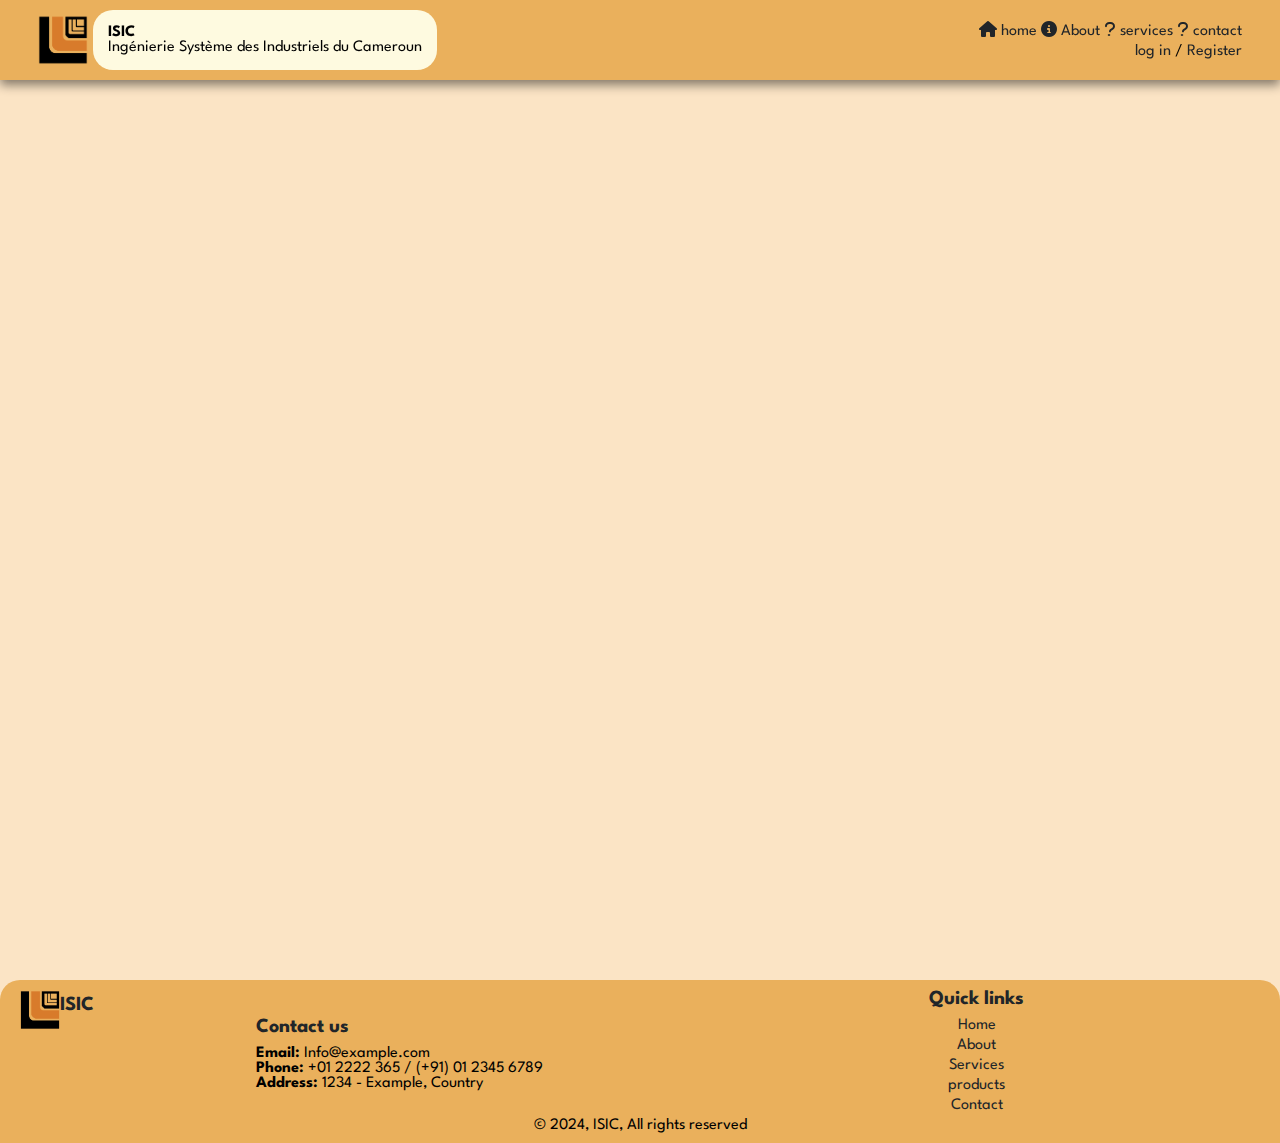
<file: index.htm>
<!DOCTYPE html>
<html>
    <head>
       <meta charset="UTF-8">
        <meta name="viewport" content="width=device-width, initial-scale=1.0">
        <title>PROJET-ISIC</title>
        <link rel="stylesheet" href="style.css">
        <link rel="website icon" type="png" href="icon.png" >
        <link rel="stylesheet" href="https://cdnjs.cloudflare.com/ajax/libs/font-awesome/6.6.0/css/all.min.css"/>
        <title>ISIC</title>
    </head>
    <body>
        <section class="navbar">
            <div class="logo" id="hi">
            <img src="logo.png" alt="logo">
                <div>
                    <h4>ISIC</h4>
                    <P>Ingénierie Système des Industriels du Cameroun </P>
                </div>
            </div>
            <div id="dr">
                <div id="pa">
                    <a href="#">
                        <span class="icon"><i class="fa-solid fa-house fa"></i></span>
                        <span>
                            home
                        </span>
                    </a>
                    <a href="aboute.html">
                        <span class="icon"><i class="fa-solid fa-circle-info"></i></span>
                        <span>
                            About
                        </span>
                    </a>
                    <a href="#">
                        <span class="icon"><i class="fa-solid fa-question"></i></span>
                        <span>
                            services
                        </span>
                    </a>
                    <a href="#">
                        <span class="icon"><i class="fa-solid fa-question"></i></span>
                        <span>
                            contact
                        </span>
                    </a>
                </div>
                <div id="co">
                    <a href="#">
                        <span>
                            log in
                        </span>
                    </a>
                    /
                    <a href="formulaireprojet.html">
                        <span>
                            Register
                        </span>
                    </a>
                </div>
            </div>
        </section>
        
        <section id="hero">
            <div></div>
        </section>

<footer class="section-p1" >
<div class="contactus">
    <div class="log">
        <img class="logo" src="logo.png" alt="logo">
        <h4>ISIC</h4>
    </div>
    
    <h4>Contact us</h4>
    <p><b>Email:</b> Info@example.com </p>
    <p><b>Phone:</b> +01 2222 365 / (+91) 01 2345 6789 </p>
    <p><b>Address:</b> 1234 - Example, Country </p>
</div>

<div class="quick">
    <h4>Quick links</h4>
    <a href="#">Home</a>
    <a href="#">About</a>
    <a href="#">Services</a>
    <a href="#">products</a>
    <a href="#">Contact</a>
</div>
<div class="copyright">
    <p>© 2024, ISIC, All rights reserved</p>
</div>
</footer>
    </body>
</html>
</file>
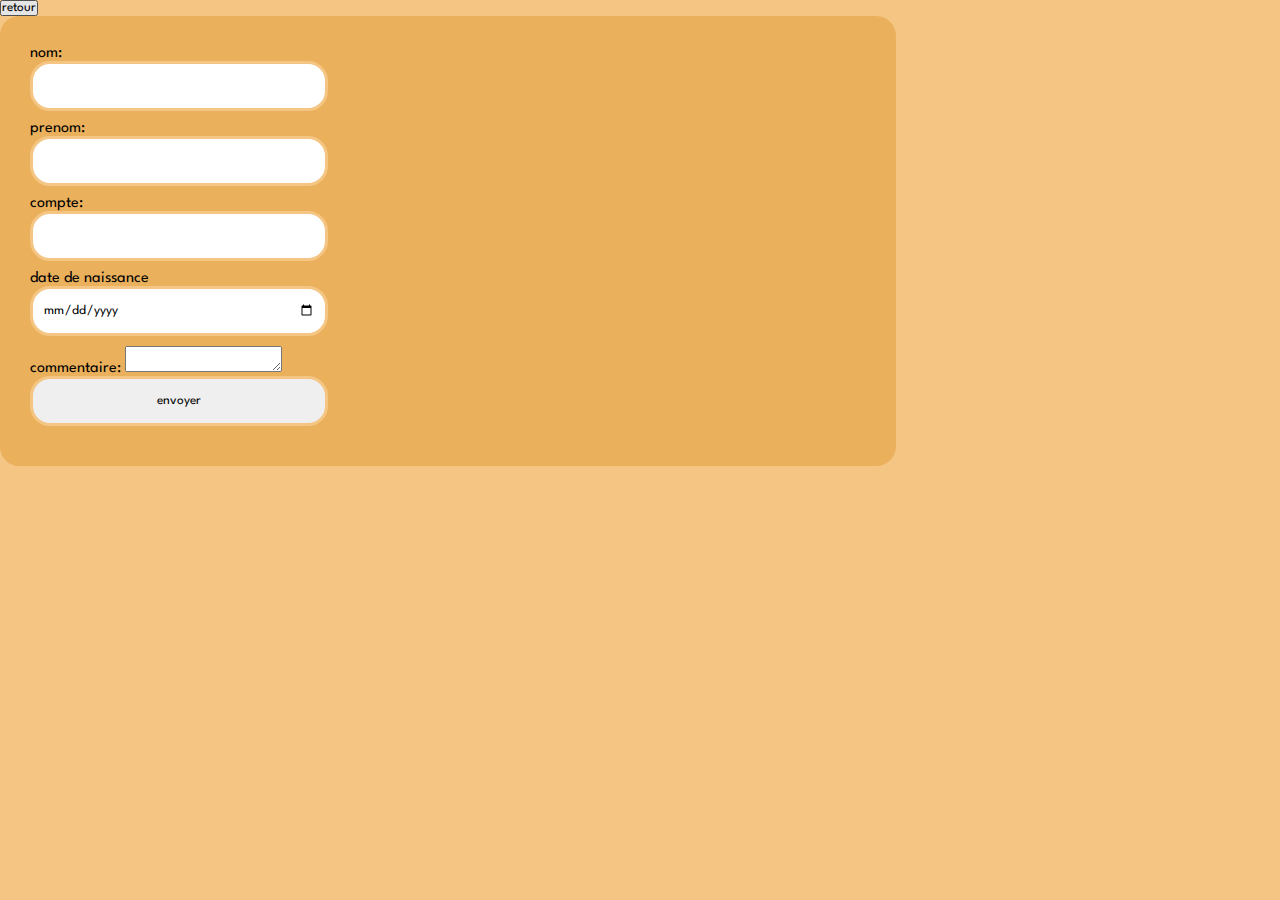
<file: formulaireprojet.html>
<!DOCTYPE html>
<head>
    <meta charset="UTF-8">
    <meta name="viewport" content="width=device-width, initial-scale=1.0">
    <link rel="stylesheet" href="style.css">
    <link rel="stylesheet" href="https://cdnjs.cloudflare.com/ajax/libs/font-awesome/6.6.0/css/all.min.css"/>
    <link rel="website icon" type="png" href="icon.png" >
    <title>log in</title>
</head>
<body id="riri">
   
    <a href="index.htm"><button>retour</button></a>

    <div id="brad">
   <form action="traitment" method="post">
    <div>
        <label for="nom"> nom: </label>
        <input type="text" id="nom" name="nom"><br>
    </div>
    <div>
        <label for="prenom"> prenom: </label>
        <input type="text" id="prenom" name="prenom"><br>
    </div>
    <div>
        <label for="compte"> compte: </label>
        <input type="text" id="compte" name="compte"><br>
    </div>
    <div>
        <label for="date"> date de naissance </label>
        <input type="date" id="date" ><br>
    </div>
    <div>
        <label for="prez">commentaire: </label>
        <textarea name="commentaire" id="prez"></textarea><br>
    </div>
        <input type="submit" value="envoyer">
   </form> 
   </div>
</body>
</html>
</file>
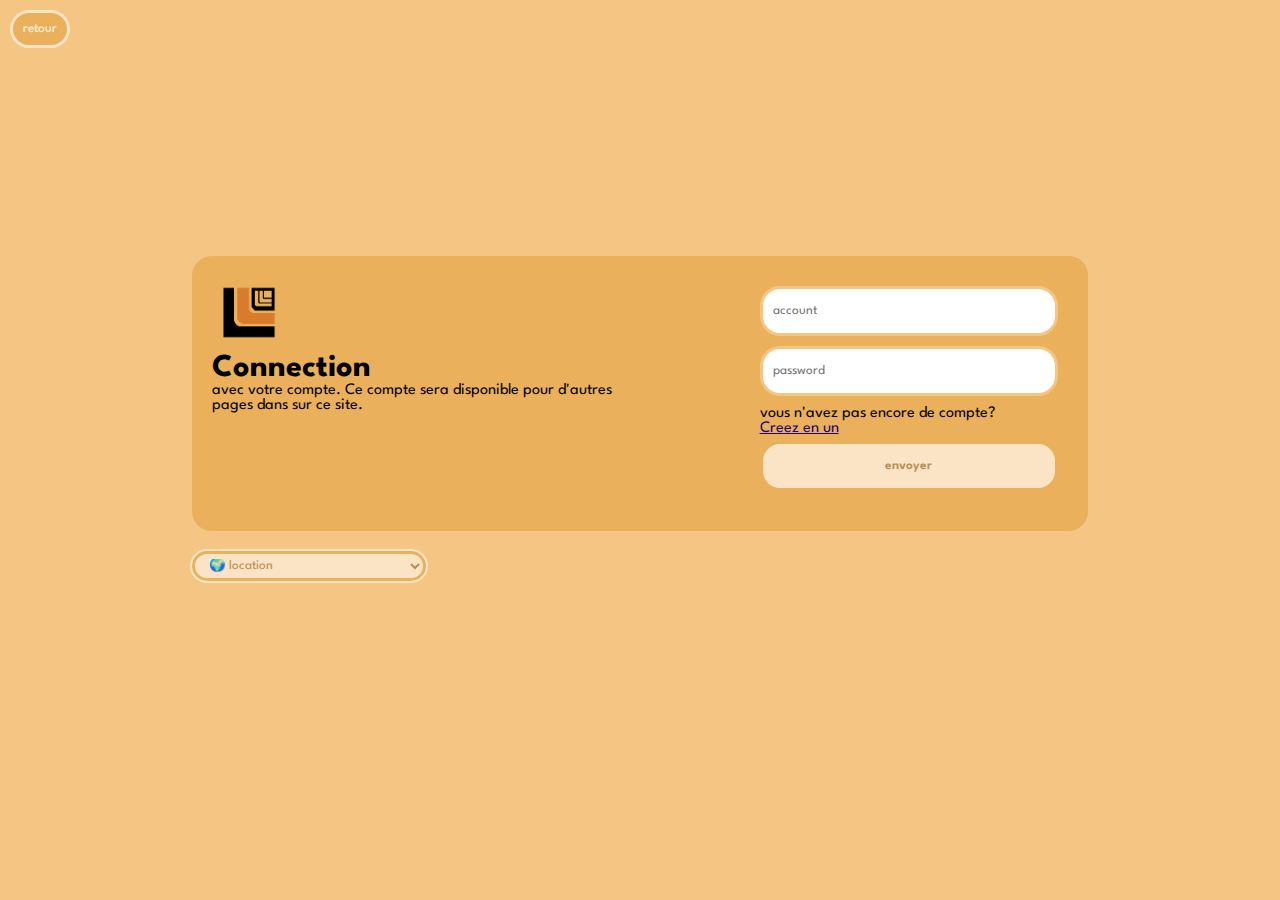
<file: login.htm>
<!DOCTYPE html>
<head>
    <meta charset="UTF-8">
    <meta name="viewport" content="width=device-width, initial-scale=1.0">
    <link rel="stylesheet" href="style.css">
    <link rel="stylesheet" href="https://cdnjs.cloudflare.com/ajax/libs/font-awesome/6.6.0/css/all.min.css"/>
    <link rel="website icon" type="png" href="icon.png" >
    <title>login</title>
</head>
<body id="riri">
    <a href="index.htm"><button id="rtn">retour</button></a>
<div class="apt">
    <div class="content">
            <div id="brad">
                <span>
                    <img src="logo.png" alt="isic logo">
                    <h1>Connection</h1>
                    <p>avec votre compte. Ce compte sera disponible pour d'autres<br/> pages dans sur ce site.</p>
                </span>
                
                <form action="traitment" method="post">
                        <div id="input">
                            <input type="text" id="compte" placeholder="account"  required>
                        </div>
                        <div id="input">
                            <input type="password" id="motdepasse" placeholder="password"  required>
                        </div>
                            <div>
                                <p>vous n'avez pas encore de compte?<br> <a href="register.html">Creez en un</a></p>
                            </div>
                            <input id="send" type="submit" value="envoyer">
                </form> 
            </div>
            <div class="toggle">
                <select name="location" id="loc">
                    <option value="">🌍 location</option>
                    <option value="AF">Afghanistan</option>
                    <option value="ZA">Afrique du Sud</option>
                    <option value="AL">Albanie</option>
                    <option value="DZ">Algérie</option>
                    <option value="DE">Allemagne</option>
                    <option value="AD">Andorre</option>
                    <option value="AO">Angola</option>
                    <option value="AG">Antigua-et-Barbuda</option>
                    <option value="SA">Arabie saoudite</option>
                    <option value="AR">Argentine</option>
                    <option value="AM">Arménie</option>
                    <option value="AU">Australie</option>
                    <option value="AT">Autriche</option>
                    <option value="AZ">Azerbaïdjan</option>
                    <option value="BS">Bahamas</option>
                    <option value="BH">Bahreïn</option>
                    <option value="BD">Bangladesh</option>
                    <option value="BB">Barbade</option>
                    <option value="BY">Bélarus</option>
                    <option value="BE">Belgique</option>
                    <option value="BZ">Belize</option>
                    <option value="BJ">Bénin</option>
                    <option value="BT">Bhoutan</option>
                    <option value="BO">Bolivie</option>
                    <option value="BA">Bosnie-Herzégovine</option>
                    <option value="BW">Botswana</option>
                    <option value="BR">Brésil</option>
                    <option value="BN">Brunéi Darussalam</option>
                    <option value="BG">Bulgarie</option>
                    <option value="BF">Burkina Faso</option>
                    <option value="BI">Burundi</option>
                    <option value="CV">Cabo Verde</option>
                    <option value="KH">Cambodge</option>
                    <option value="CM">Cameroun</option>
                    <option value="CA">Canada</option>
                    <option value="CF">République centrafricaine</option>
                    <option value="CL">Chili</option>
                    <option value="CN">Chine</option>
                    <option value="CY">Chypre</option>
                    <option value="CO">Colombie</option>
                    <option value="KM">Comores</option>
                    <option value="CG">Congo (Brazzaville)</option>
                    <option value="CD">Congo, République démocratique du</option>
                    <option value="KR">Corée du Sud</option>
                    <option value="KP">Corée du Nord</option>
                    <option value="CR">Costa Rica</option>
                    <option value="CI">Côte d'Ivoire</option>
                    <option value="HR">Croatie</option>
                    <option value="CU">Cuba</option>
                    <option value="DK">Danemark</option>
                    <option value="DJ">Djibouti</option>
                    <option value="DM">Dominique</option>
                    <option value="EG">Égypte</option>
                    <option value="SV">El Salvador</option>
                    <option value="AE">Émirats arabes unis</option>
                    <option value="EC">Équateur</option>
                    <option value="ER">Érythrée</option>
                    <option value="ES">Espagne</option>
                    <option value="EE">Estonie</option>
                    <option value="SZ">Eswatini</option>
                    <option value="US">États-Unis d'Amérique</option>
                    <option value="ET">Éthiopie</option>
                    <option value="FJ">Fidji</option>
                    <option value="FI">Finlande</option>
                    <option value="FR">France</option>
                    <option value="GA">Gabon</option>
                    <option value="GM">Gambie</option>
                    <option value="GE">Géorgie</option>
                    <option value="GH">Ghana</option>
                    <option value="GR">Grèce</option>
                    <option value="GD">Grenade</option>
                    <option value="GT">Guatemala</option>
                    <option value="GN">Guinée</option>
                    <option value="GW">Guinée-Bissau</option>
                    <option value="GQ">Guinée équatoriale</option>
                    <option value="GY">Guyana</option>
                    <option value="HT">Haïti</option>
                    <option value="HN">Honduras</option>
                    <option value="HU">Hongrie</option>
                    <option value="IN">Inde</option>
                    <option value="ID">Indonésie</option>
                    <option value="IR">Iran</option>
                    <option value="IQ">Iraq</option>
                    <option value="IE">Irlande</option>
                    <option value="IS">Islande</option>
                    <option value="IL">Israël</option>
                    <option value="IT">Italie</option>
                    <option value="JM">Jamaïque</option>
                    <option value="JP">Japon</option>
                    <option value="JO">Jordanie</option>
                    <option value="KZ">Kazakhstan</option>
                    <option value="KE">Kenya</option>
                    <option value="KG">Kirghizistan</option>
                    <option value="KI">Kiribati</option>
                    <option value="KW">Koweït</option>
                    <option value="LA">Laos</option>
                    <option value="LS">Lesotho</option>
                    <option value="LV">Lettonie</option>
                    <option value="LB">Liban</option>
                    <option value="LR">Libéria</option>
                    <option value="LY">Libye</option>
                    <option value="LI">Liechtenstein</option>
                    <option value="LT">Lituanie</option>
                    <option value="LU">Luxembourg</option>
                    <option value="MK">Macédoine du Nord</option>
                    <option value="MG">Madagascar</option>
                    <option value="MY">Malaisie</option>
                    <option value="MW">Malawi</option>
                    <option value="MV">Maldives</option>
                    <option value="ML">Mali</option>
                    <option value="MT">Malte</option>
                    <option value="MA">Maroc</option>
                    <option value="MU">Maurice</option>
                    <option value="MR">Mauritanie</option>
                    <option value="MX">Mexique</option>
                    <option value="FM">Micronésie</option>
                    <option value="MD">Moldavie</option>
                    <option value="MC">Monaco</option>
                    <option value="MN">Mongolie</option>
                    <option value="ME">Monténégro</option>
                    <option value="MZ">Mozambique</option>
                    <option value="MM">Myanmar (Birmanie)</option>
                    <option value="NA">Namibie</option>
                    <option value="NR">Nauru</option>
                    <option value="NP">Népal</option>
                    <option value="NI">Nicaragua</option>
                    <option value="NE">Niger</option>
                    <option value="NG">Nigeria</option>
                    <option value="NO">Norvège</option>
                    <option value="NZ">Nouvelle-Zélande</option>
                    <option value="OM">Oman</option>
                    <option value="UG">Ouganda</option>
                    <option value="UZ">Ouzbékistan</option>
                    <option value="PK">Pakistan</option>
                    <option value="PW">Palaos</option>
                    <option value="PA">Panama</option>
                    <option value="PG">Papouasie-Nouvelle-Guinée</option>
                    <option value="PY">Paraguay</option>
                    <option value="NL">Pays-Bas</option>
                    <option value="PE">Pérou</option>
                    <option value="PH">Philippines</option>
                    <option value="PL">Pologne</option>
                    <option value="PT">Portugal</option>
                    <option value="QA">Qatar</option>
                    <option value="DO">République dominicaine</option>
                    <option value="CZ">République tchèque</option>
                    <option value="RO">Roumanie</option>
                    <option value="GB">Royaume-Uni</option>
                    <option value="RU">Russie</option>
                    <option value="RW">Rwanda</option>
                    <option value="KN">Saint-Christophe-et-Niévès</option>
                    <option value="LC">Sainte-Lucie</option>
                    <option value="SM">Saint-Marin</option>
                    <option value="VC">Saint-Vincent-et-les Grenadines</option>
                    <option value="WS">Samoa</option>
                    <option value="ST">Sao Tomé-et-Principe</option>
                    <option value="SN">Sénégal</option>
                    <option value="RS">Serbie</option>
                    <option value="SC">Seychelles</option>
                    <option value="SL">Sierra Leone</option>
                    <option value="SG">Singapour</option>
                    <option value="SK">Slovaquie</option>
                    <option value="SI">Slovénie</option>
                    <option value="SO">Somalie</option>
                    <option value="SD">Soudan</option>
                    <option value="SS">Soudan du Sud</option>
                    <option value="LK">Sri Lanka</option>
                    <option value="SE">Suède</option>
                    <option value="CH">Suisse</option>
                    <option value="SR">Suriname</option>
                    <option value="SY">Syrie</option>
                    <option value="TJ">Tadjikistan</option>
                    <option value="TZ">Tanzanie</option>
                    <option value="TD">Tchad</option>
                    <option value="TH">Thaïlande</option>
                    <option value="TL">Timor-Leste</option>
                    <option value="TG">Togo</option>
                    <option value="TO">Tonga</option>
                    <option value="TT">Trinité-et-Tobago</option>
                    <option value="TN">Tunisie</option>
                    <option value="TR">Turquie</option>
                    <option value="TM">Turkménistan</option>
                    <option value="TV">Tuvalu</option>
                    <option value="UA">Ukraine</option>
                    <option value="UY">Uruguay</option>
                    <option value="VU">Vanuatu</option>
                    <option value="VA">Vatican</option>
                    <option value="VE">Venezuela</option>
                    <option value="VN">Vietnam</option>
                    <option value="YE">Yémen</option>
                    <option value="ZM">Zambie</option>
                    <option value="ZW">Zimbabwe</option>
                </select>
            </div>
    </div>
</div>
</body>
</html>
</file>
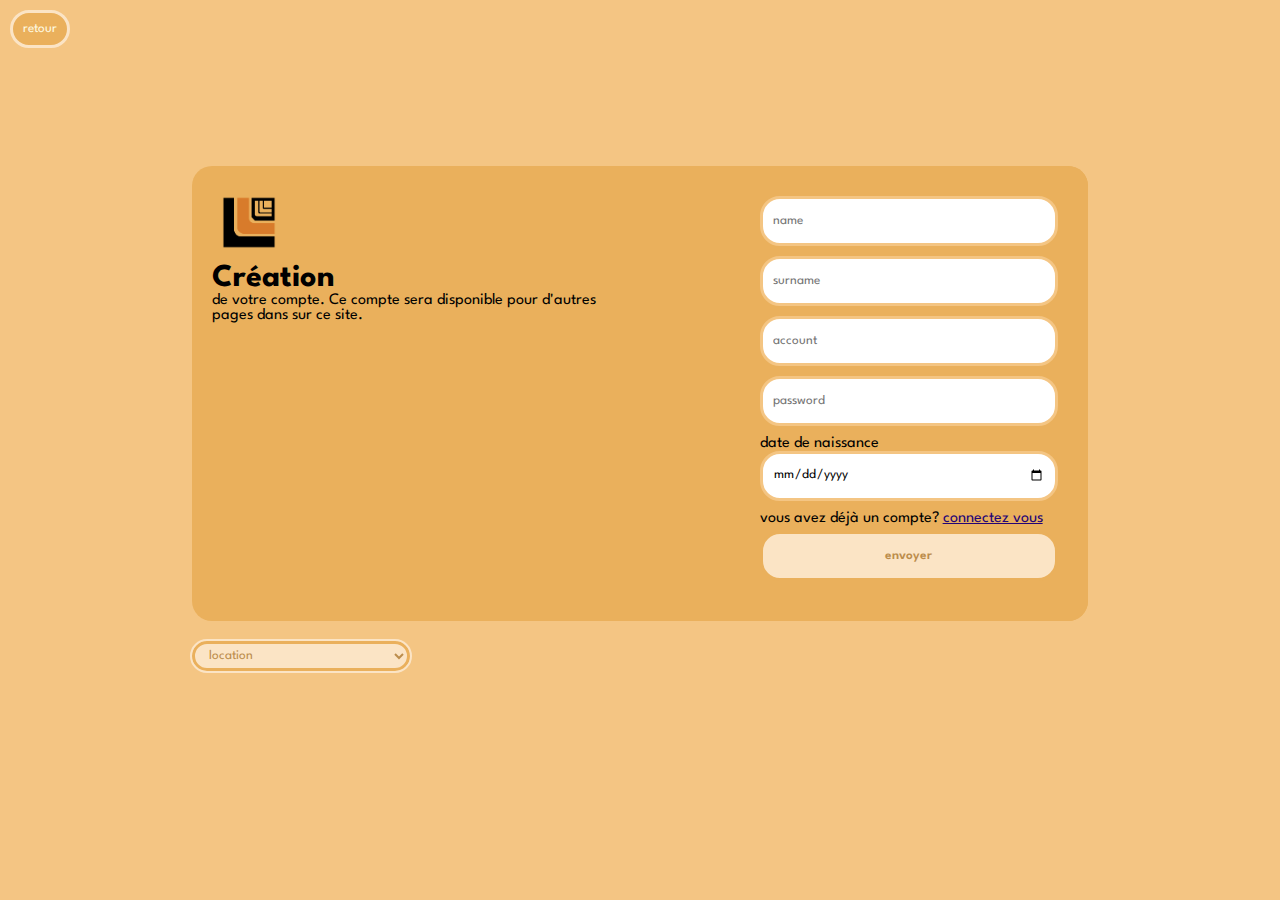
<file: register.html>
<!DOCTYPE html>
<head>
    <meta charset="UTF-8">
    <meta name="viewport" content="width=device-width, initial-scale=1.0">
    <link rel="stylesheet" href="style.css">
    <link rel="stylesheet" href="https://cdnjs.cloudflare.com/ajax/libs/font-awesome/6.6.0/css/all.min.css"/>
    <link rel="website icon" type="png" href="icon.png" >
    <title>Register</title>
</head>
<body id="riri">
    <a href="index.htm"><button id="rtn">retour</button></a>
<div class="apt">
    <div class="content">
            <div id="brad">
                <span>
                    <img src="logo.png" alt="isic logo">
                    <h1>Création</h1>
                    <p>de votre compte. Ce compte sera disponible pour d'autres<br/> pages dans sur ce site.</p>
                </span>
                
                <form action="traitment" method="post">
                        <div id="input">
                            <input type="text" id="nom" placeholder="name"  required>
                        </div>
                        <div id="input">
                            <input type="text" id="prenom" placeholder="surname"  required>
                        </div>
                        <div id="input">
                            <input type="text" id="compte" placeholder="account"  required>
                        </div>
                        <div id="input">
                            <input type="password" id="motdepasse" placeholder="password"  required>
                        </div>
                            <div>
                                <label for="date"> date de naissance </label>
                                <input type="date" id="date"  required>
                            </div>
                             <div>
                                <p>vous avez déjà un compte? <a href="login.htm">connectez vous</a></p>
                            </div>
                            <input id="send" type="submit" value="envoyer">
                </form> 
            </div>
            <div class="toggle">
                <select name="location" id="loc">
                        <option value="">location</option>
                        <option value="Afghanistan">Afghanistan</option>
                        <option value="Albania">Albania</option>
                        <option value="Algeria">Algeria</option>
                        <option value="Andorra">Andorra</option>
                        <option value="Angola">Angola</option>
                        <option value="Antigua and Barbuda">Antigua and Barbuda</option>
                        <option value="Argentina">Argentina</option>
                        <option value="Armenia">Armenia</option>
                        <option value="Australia">Australia</option>
                        <option value="Austria">Austria</option>
                        <option value="Azerbaijan">Azerbaijan</option>
                        <option value="Bahamas">Bahamas</option>
                        <option value="Bahrain">Bahrain</option>
                        <option value="Bangladesh">Bangladesh</option>
                        <option value="Barbados">Barbados</option>
                        <option value="Belarus">Belarus</option>
                        <option value="Belgium">Belgium</option>
                        <option value="Belize">Belize</option>
                        <option value="Benin">Benin</option>
                        <option value="Bhutan">Bhutan</option>
                        <option value="Bolivia">Bolivia</option>
                        <option value="Bosnia and Herzegovina">Bosnia and Herzegovina</option>
                        <option value="Botswana">Botswana</option>
                        <option value="Brazil">Brazil</option>
                        <option value="Brunei">Brunei</option>
                        <option value="Bulgaria">Bulgaria</option>
                        <option value="Burkina Faso">Burkina Faso</option>
                        <option value="Burundi">Burundi</option>
                        <option value="Cabo Verde">Cabo Verde</option>
                        <option value="Cambodia">Cambodia</option>
                        <option value="Cameroon">Cameroon</option>
                        <option value="Canada">Canada</option>
                        <option value="Central African Republic">Central African Republic</option>
                        <option value="Chad">Chad</option>
                        <option value="Chile">Chile</option>
                        <option value="China">China</option>
                        <option value="Colombia">Colombia</option>
                        <option value="Comoros">Comoros</option>
                        <option value="Congo">Congo</option>
                        <option value="Congo, Democratic Republic">Congo, Democratic Republic</option>
                        <option value="Costa Rica">Costa Rica</option>
                        <option value="Côte d'Ivoire">Côte d'Ivoire</option>
                        <option value="Croatia">Croatia</option>
                        <option value="Cuba">Cuba</option>
                        <option value="Cyprus">Cyprus</option>
                        <option value="Czechia">Czechia</option>
                        <option value="Denmark">Denmark</option>
                        <option value="Djibouti">Djibouti</option>
                        <option value="Dominica">Dominica</option>
                        <option value="Dominican Republic">Dominican Republic</option>
                        <option value="Ecuador">Ecuador</option>
                        <option value="Egypt">Egypt</option>
                        <option value="El Salvador">El Salvador</option>
                        <option value="Equatorial Guinea">Equatorial Guinea</option>
                        <option value="Eritrea">Eritrea</option>
                        <option value="Estonia">Estonia</option>
                        <option value="Eswatini">Eswatini</option>
                        <option value="Ethiopia">Ethiopia</option>
                        <option value="Fiji">Fiji</option>
                        <option value="Finland">Finland</option>
                        <option value="France">France</option>
                        <option value="Gabon">Gabon</option>
                        <option value="Gambia">Gambia</option>
                        <option value="Georgia">Georgia</option>
                        <option value="Germany">Germany</option>
                        <option value="Ghana">Ghana</option>
                        <option value="Greece">Greece</option>
                        <option value="Grenada">Grenada</option>
                        <option value="Guatemala">Guatemala</option>
                        <option value="Guinea">Guinea</option>
                        <option value="Guinea-Bissau">Guinea-Bissau</option>
                        <option value="Guyana">Guyana</option>
                        <option value="Haiti">Haiti</option>
                        <option value="Honduras">Honduras</option>
                        <option value="Hungary">Hungary</option>
                        <option value="Iceland">Iceland</option>
                        <option value="India">India</option>
                        <option value="Indonesia">Indonesia</option>
                        <option value="Iran">Iran</option>
                        <option value="Iraq">Iraq</option>
                        <option value="Ireland">Ireland</option>
                        <option value="Israel">Israel</option>
                        <option value="Italy">Italy</option>
                        <option value="Jamaica">Jamaica</option>
                        <option value="Japan">Japan</option>
                        <option value="Jordan">Jordan</option>
                        <option value="Kazakhstan">Kazakhstan</option>
                        <option value="Kenya">Kenya</option>
                        <option value="Kiribati">Kiribati</option>
                        <option value="Kuwait">Kuwait</option>
                        <option value="Kyrgyzstan">Kyrgyzstan</option>
                        <option value="Laos">Laos</option>
                        <option value="Latvia">Latvia</option>
                        <option value="Lebanon">Lebanon</option>
                        <option value="Lesotho">Lesotho</option>
                        <option value="Liberia">Liberia</option>
                        <option value="Libya">Libya</option>
                        <option value="Liechtenstein">Liechtenstein</option>
                        <option value="Lithuania">Lithuania</option>
                        <option value="Luxembourg">Luxembourg</option>
                        <option value="Madagascar">Madagascar</option>
                        <option value="Malawi">Malawi</option>
                        <option value="Malaysia">Malaysia</option>
                        <option value="Maldives">Maldives</option>
                        <option value="Mali">Mali</option>
                        <option value="Malta">Malta</option>
                        <option value="Marshall Islands">Marshall Islands</option>
                        <option value="Mauritania">Mauritania</option>
                        <option value="Mauritius">Mauritius</option>
                        <option value="Mexico">Mexico</option>
                        <option value="Micronesia">Micronesia</option>
                        <option value="Monaco">Monaco</option>
                        <option value="Mongolia">Mongolia</option>
                        <option value="Montenegro">Montenegro</option>
                        <option value="Morocco">Morocco</option>
                        <option value="Mozambique">Mozambique</option>
                        <option value="Myanmar">Myanmar</option>
                        <option value="Namibia">Namibia</option>
                        <option value="Nauru">Nauru</option>
                        <option value="Nepal">Nepal</option>
                        <option value="Netherlands">Netherlands</option>
                        <option value="New Zealand">New Zealand</option>
                        <option value="Nicaragua">Nicaragua</option>
                        <option value="Niger">Niger</option>
                        <option value="Nigeria">Nigeria</option>
                        <option value="North Korea">North Korea</option>
                        <option value="North Macedonia">North Macedonia</option>
                        <option value="Norway">Norway</option>
                        <option value="Oman">Oman</option>
                        <option value="Pakistan">Pakistan</option>
                        <option value="Palau">Palau</option>
                        <option value="Palestine">Palestine</option>
                        <option value="Panama">Panama</option>
                        <option value="Papua New Guinea">Papua New Guinea</option>
                        <option value="Paraguay">Paraguay</option>
                        <option value="Peru">Peru</option>
                        <option value="Philippines">Philippines</option>
                        <option value="Poland">Poland</option>
                        <option value="Portugal">Portugal</option>
                        <option value="Qatar">Qatar</option>
                        <option value="Romania">Romania</option>
                        <option value="Russia">Russia</option>
                        <option value="Rwanda">Rwanda</option>
                        <option value="Saint Kitts and Nevis">Saint Kitts and Nevis</option>
                        <option value="Saint Lucia">Saint Lucia</option>
                        <option value="Saint Vincent and the Grenadines">Saint Vincent and the Grenadines</option>
                        <option value="Samoa">Samoa</option>
                        <option value="San Marino">San Marino</option>
                        <option value="Sao Tome and Principe">Sao Tome and Principe</option>
                        <option value="Saudi Arabia">Saudi Arabia</option>
                        <option value="Senegal">Senegal</option>
                        <option value="Serbia">Serbia</option>
                        <option value="Seychelles">Seychelles</option>
                        <option value="Sierra Leone">Sierra Leone</option>
                        <option value="Singapore">Singapore</option>
                        <option value="Slovakia">Slovakia</option>
                        <option value="Slovenia">Slovenia</option>
                        <option value="Solomon Islands">Solomon Islands</option>
                        <option value="Somalia">Somalia</option>
                        <option value="South Africa">South Africa</option>
                        <option value="South Korea">South Korea</option>
                        <option value="South Sudan">South Sudan</option>
                        <option value="Spain">Spain</option>
                        <option value="Sri Lanka">Sri Lanka</option>
                        <option value="Sudan">Sudan</option>
                        <option value="Suriname">Suriname</option>
                        <option value="Sweden">Sweden</option>
                        <option value="Switzerland">Switzerland</option>
                        <option value="Syria">Syria</option>
                        <option value="Tajikistan">Tajikistan</option>
                        <option value="Tanzania">Tanzania</option>
                        <option value="Thailand">Thailand</option>
                        <option value="Timor-Leste">Timor-Leste</option>
                        <option value="Togo">Togo</option>
                        <option value="Tonga">Tonga</option>
                        <option value="Trinidad and Tobago">Trinidad and Tobago</option>
                        <option value="Tunisia">Tunisia</option>
                        <option value="Turkey">Turkey</option>
                        <option value="Turkmenistan">Turkmenistan</option>
                        <option value="Tuvalu">Tuvalu</option>
                        <option value="Uganda">Uganda</option>
                        <option value="Ukraine">Ukraine</option>
                        <option value="United Arab Emirates">United Arab Emirates</option>
                        <option value="United Kingdom">United Kingdom</option>
                        <option value="United States">United States</option>
                        <option value="Uruguay">Uruguay</option>
                        <option value="Uzbekistan">Uzbekistan</option>
                        <option value="Vanuatu">Vanuatu</option>
                        <option value="Vatican City">Vatican City</option>
                        <option value="Venezuela">Venezuela</option>
                        <option value="Vietnam">Vietnam</option>
                        <option value="Yemen">Yemen</option>
                        <option value="Zambia">Zambia</option>
                        <option value="Zimbabwe">Zimbabwe</option>
                </select>
            </div>
    </div>
</div>
</body>
</html>
</file>
<file: style.css>
@import url('https://fonts.googleapis.com/css2?family=Spartan:wght@100;200;300;400;500;600;700;800;900&display=swap');

* {
    margin: 0;
    padding: 0;
    box-sizing: border-box;
    font-family: 'Spartan', sans-serif;
}

:root {
    --black: #212529ff;
    --link: #240476;
    --lblack: #7c7c7d;
    --lit: #fefae0ff;
    --lite: #fbe4c5;
    --bck:#eab05cff;
    --bckb:#bc8d4c ;
    --bckl: #f4c583;
    --ero: #c1121fff;
    --red: #780000ff;
    --rd: 20px;
}
body {
    background-color: var(--lite);
}
/*header*/
.navbar {
    width: 100%;
    height: 5em;
    display: flex;
    align-items: center;
    justify-content: space-between;
    padding: 0 3%;
    box-shadow: 0 5px 10px #00000079;
    background: var(--bck);
    z-index: 999;
    position: relative;
    position: sticky;
    top: 0;
    left: 0;
    
}  
.navbar img {
    width: 50px;
    margin-right: 5px;
}
.navbar #hi {
    width: 550px;
    height: 100%;
    display: flex;
    align-items: center; 
}
.navbar #hi div {
    padding: 15px;
    background-color: var(--lit);
    border-radius: var(--rd);
}
.navbar #dr {
    display: flex;
    flex-direction: column;
    align-items: flex-end;
}
.navbar #dr a{
    text-decoration: none;
    color: var(--black);

}
.navbar #dr a :hover{
    color: var(--lblack);
}
.navbar #dr #pa {
    margin-bottom: 5px;
}
/*end of header*/
/* hero*/

#hero {
    height: 100vh;
    padding-left: 20%;
}

/*hero*/
/*footer*/
footer{
    width: 100%;
    height: fit-content;
    padding: 10px 20%;
    display: flex;
    align-items: center;
    justify-content: space-between;
    background-color: var(--bck);
    border-top-left-radius: var(--rd);
    border-top-right-radius: var(--rd);
}
footer .log {
    display: flex;
    justify-content: center;
    align-items: center;
    position: absolute;
    left: 20px;
    top: 10px;
    width: fit-content;
    height: fit-content;
}
footer img{
    width: 40px;
}
footer {
    display: flex;
    flex-wrap: wrap;
    justify-content: space-between;
    position: relative;
}
footer h4 {
    font-size: 20px;
    color: var(--black);
    padding-bottom: 10px;
}
footer a{
    text-decoration: none;
    color: var(--black);
    margin-bottom: 5px;
}
.quick{
    display: flex;
    flex-direction: column;
    align-items: center;
}
footer .copyright {
    width: 100%;
    text-align: center;
}
/*end footer*/
/*register*/
.content{
    width: fit-content;
    height: fit-content;
    padding: 10px;
}

#brad {
    height: fit-content;
    width: 70vw;
    box-sizing: border-box;
    display: flex;
    justify-content: space-between;
    border-radius: var(--rd);
    background-color: var(--bck);
    overflow: hidden;
    position: relative;
}
#brad span{
    width: fit-content;
    display: flex;
    padding-top: 11%;
    padding-left: 20px;
    flex-direction: column;

}
span img{
    width: 6%;
    position: absolute;
    top: 30px;
    left: 30px;
}
form {
    width: 40%;
    height: fit-content;
    box-sizing: border-box;
    background-color: var(--bck);
    padding: 30px;
}

.apt{
    width: 100%;
    height: 100%;
    display: flex;
    align-items: center;
    justify-content: center;
}
#rtn {
    background-color: var(--bck);
    width: fit-content;
    height: fit-content;
    padding: 10px;
    color: var(--lit);
    border-radius: var(--rd);
    box-sizing: border-box;
    margin: 10px;
    border: var(--lite) solid 3px;
    color: var(--lit);
}
#brad input{
    width: 100%;
    height: 50px;
    margin-bottom: 10px;
    border-radius: var(--rd);
    padding: 0 10px;
    border: var(--bckl) solid 3px;
    outline: none;
}
#brad #send{
    background: var(--lite);
    border: var(--bck) solid 3px;
    color: var(--bckb);
    font-weight: 600;
    margin-top: 5px;
}
form a {
    color: var(--link);
    margin-bottom: 5px;
}
#loc{
    margin-top: 20px;
    padding-left: 10px;
    width: fit-content;
    height: 30px;
    background: var(--lite);
    border: var(--bck) solid 3px;
    color: var(--bckb);
    border-radius: var(--rd);
    outline: var(--lite) solid 2px;
    user-select: var(--bckb);
}
#riri {
    height: 80vh;
    width: 100%;
    background-color: var(--bckl);
}
/*end register*/
</file>
